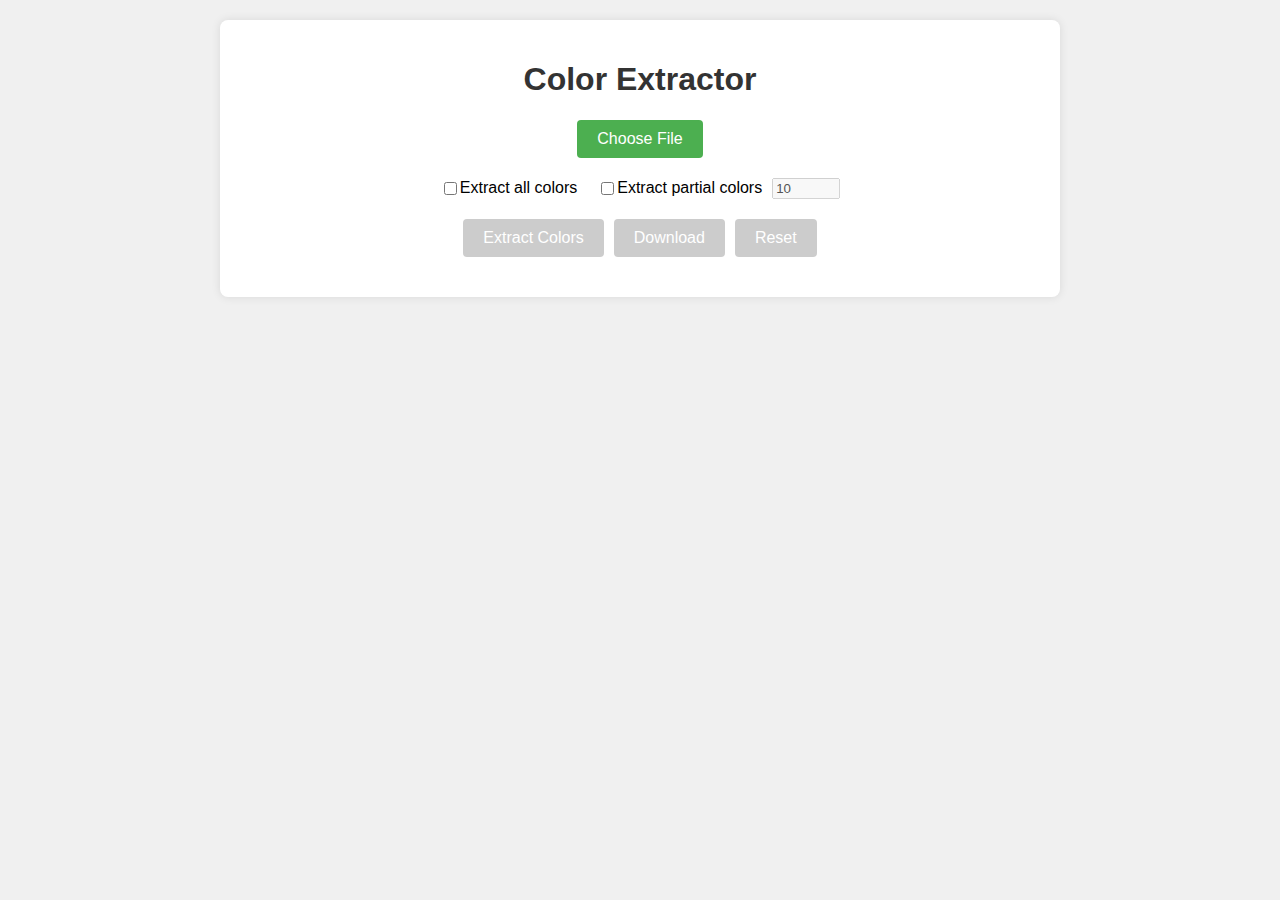
<file: index.html>
<!DOCTYPE html>
<html lang="en">
<head>
    <meta charset="UTF-8">
    <meta name="viewport" content="width=device-width, initial-scale=1.0">
    <title>Color Extractor</title>
    <link rel="stylesheet" href="styles.css">
</head>
<body>
    <div class="container">
        <h1>Color Extractor</h1>
        <div class="file-input-wrapper">
            <label for="imageUpload" class="file-input-label">Choose File</label>
            <input type="file" id="imageUpload" accept="image/*">
            <span id="fileName"></span>
        </div>
        <div class="options">
            <div>
                <input type="checkbox" id="extractAll">
                <label for="extractAll">Extract all colors</label>
            </div>
            <div>
                <input type="checkbox" id="extractPartial">
                <label for="extractPartial">Extract partial colors</label>
                <input type="number" id="colorCount" min="1" max="256" value="10" disabled>
            </div>
        </div>
        <div class="actions">
            <button id="extractBtn" disabled>Extract Colors</button>
            <button id="downloadBtn" disabled>Download</button>
            <button id="resetBtn" disabled>Reset</button>
        </div>
        <div id="loadingIndicator" class="loading-indicator hidden">Processing...</div>
        <div id="colorContainer"></div>
    </div>
    <script src="script.js"></script>
</body>
</html>
</file>
<file: styles.css>
body {
    font-family: Arial, sans-serif;
    margin: 0;
    padding: 20px;
    background-color: #f0f0f0;
}

.container {
    max-width: 800px;
    margin: 0 auto;
    background-color: white;
    padding: 20px;
    border-radius: 8px;
    box-shadow: 0 0 10px rgba(0, 0, 0, 0.1);
}

h1 {
    text-align: center;
    color: #333;
}

.file-input-wrapper {
    text-align: center;
    margin: 20px 0;
}

.file-input-label {
    display: inline-block;
    padding: 10px 20px;
    background-color: #4CAF50;
    color: white;
    font-size: 16px;
    cursor: pointer;
    border-radius: 4px;
    transition: background-color 0.3s;
}

.file-input-label:hover {
    background-color: #45a049;
}

input[type="file"] {
    display: none;
}

#fileName {
    display: block;
    margin-top: 10px;
    font-style: italic;
}

.options {
    display: flex;
    justify-content: center;
    gap: 20px;
    margin-bottom: 20px;
}

.options div {
    display: flex;
    align-items: center;
}

input[type="number"] {
    width: 60px;
    margin-left: 10px;
}

.actions {
    display: flex;
    justify-content: center;
    gap: 10px;
    margin-bottom: 20px;
}

button {
    padding: 10px 20px;
    font-size: 16px;
    cursor: pointer;
    background-color: #4CAF50;
    color: white;
    border: none;
    border-radius: 4px;
    transition: background-color 0.3s;
}

button:hover {
    background-color: #45a049;
}

button:disabled {
    background-color: #cccccc;
    cursor: not-allowed;
}

#colorContainer {
    display: flex;
    flex-wrap: wrap;
    justify-content: center;
    gap: 10px;
}

.color-box {
    width: 100px;
    height: 100px;
    display: flex;
    justify-content: center;
    align-items: center;
    color: white;
    font-weight: bold;
    text-shadow: 1px 1px 1px rgba(0, 0, 0, 0.5);
    border-radius: 4px;
}

.loading-indicator {
    text-align: center;
    font-size: 18px;
    margin-bottom: 20px;
}

.hidden {
    display: none;
}

@media (max-width: 600px) {
    .options {
        flex-direction: column;
        align-items: center;
    }

    .options div {
        margin-bottom: 10px;
    }

    .color-box {
        width: 80px;
        height: 80px;
        font-size: 12px;
    }
}
</file>
